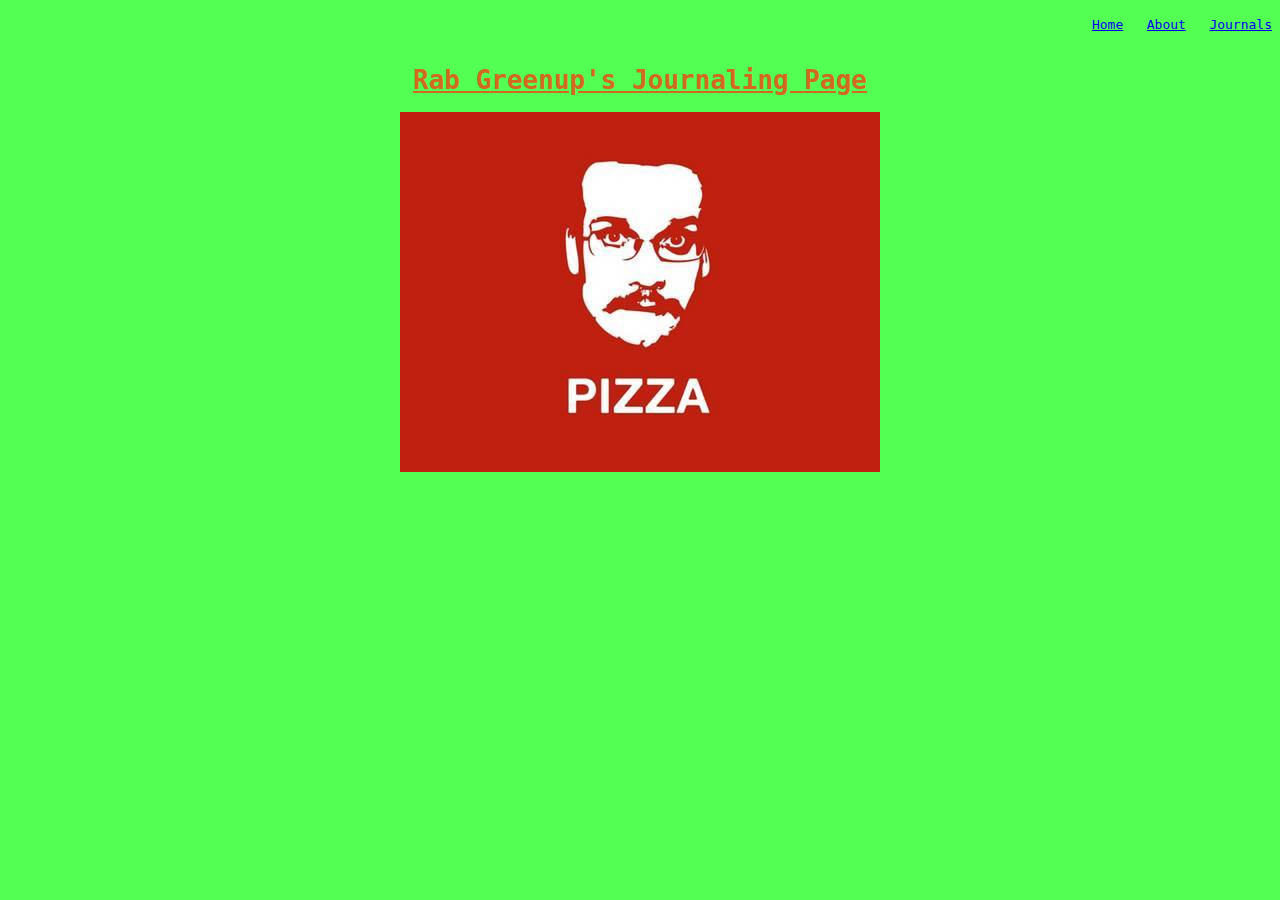
<file: index.html>
<!DOCTYPE html>
<html>
  <head>
    <link href="style.css" rel="stylesheet" type="text/css" />
  </head>
  <body>
    <!--This is the upper ribbon-->
    <a class="homebutton" href="journals.html">Journals</a>
    <a class="homebuttonfiller" href="https://www.youtube.com/watch?v=dQw4w9WgXcQ">.       .</a>
    <a class="homebutton" href="about.html">About</a>
    <a class="homebuttonfiller" href="https://www.youtube.com/watch?v=dQw4w9WgXcQ">.       .</a>
    <a class="homebutton" href="index.html">Home</a>
    <h1 class="hometitlefiller">..............</h1>

    <!--Main Site-->
    <center>
      <h1>Rab Greenup's Journaling Page</h1>
      <img src="johnGreenPizza.jpg"></img>
    </center>
  </body>
</html>
</file>
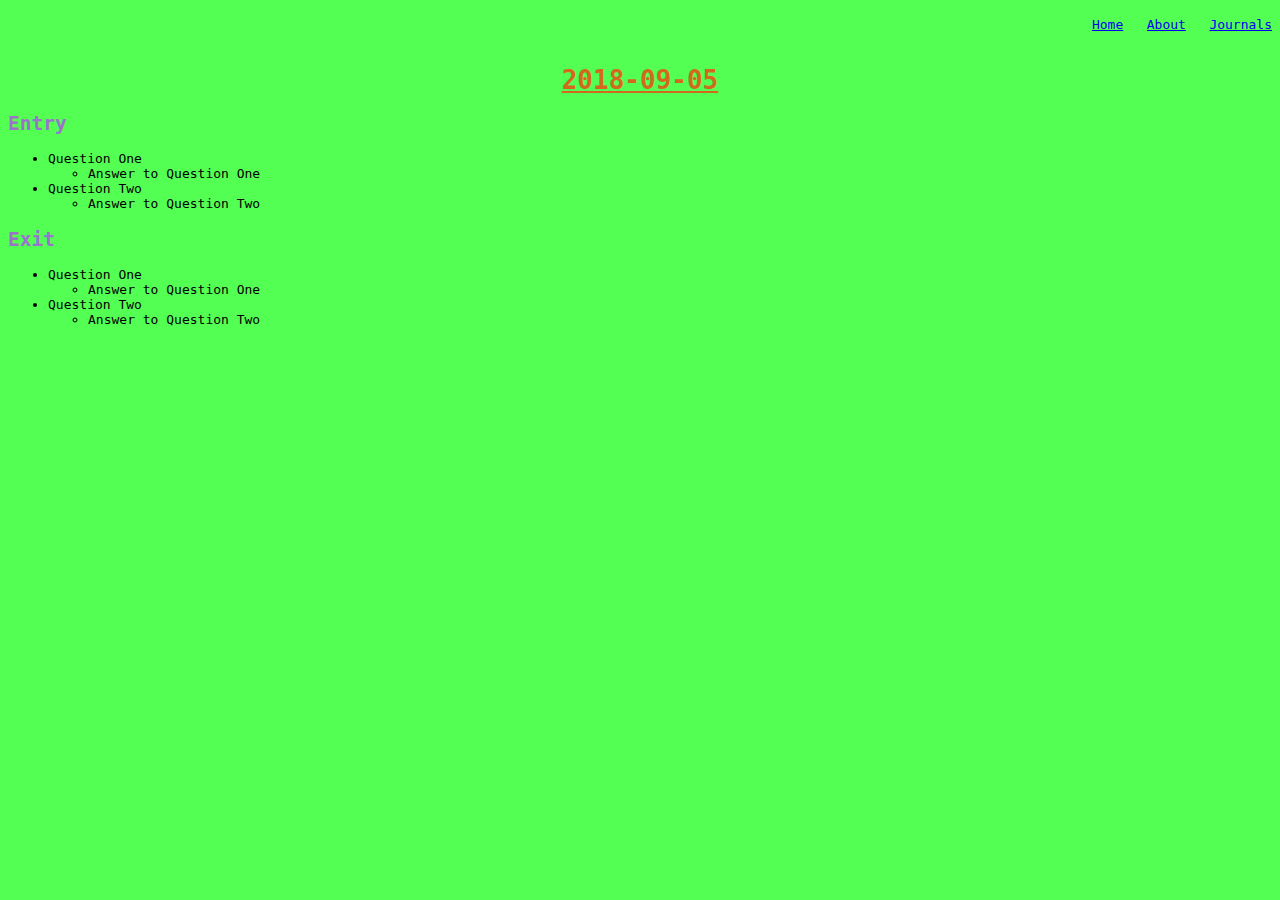
<file: 2018-09-05.html>
<!DOCTYPE html>
<html>
  <head>
    <link href="style.css" rel="stylesheet" type="text/css" />
  </head>
  <body>
    <!--This is the upper ribbon-->
    <a class="homebutton" href="journals.html">Journals</a>
    <a class="homebuttonfiller" href="https://www.youtube.com/watch?v=dQw4w9WgXcQ">.       .</a>
    <a class="homebutton" href="about.html">About</a>
    <a class="homebuttonfiller" href="https://www.youtube.com/watch?v=dQw4w9WgXcQ">.       .</a>
    <a class="homebutton" href="index.html">Home</a>
    <h1 class="hometitlefiller">..............</h1>

    <!--Main Site-->
    <h1><center>2018-09-05</center></h1>
    <h2>Entry</h2>
    <ul>
      <li>Question One</li>
      <ul>
        <li>Answer to Question One</li>
      </ul>
      <li>Question Two</li>
      <ul>
        <li>Answer to Question Two</li>
      </ul>
    </ul>
    <h2>Exit</h2>
    <ul>
      <li>Question One</li>
      <ul>
        <li>Answer to Question One</li>
      </ul>
      <li>Question Two</li>
      <ul>
        <li>Answer to Question Two</li>
      </ul>
    </ul>
  </body>
</html>
</file>
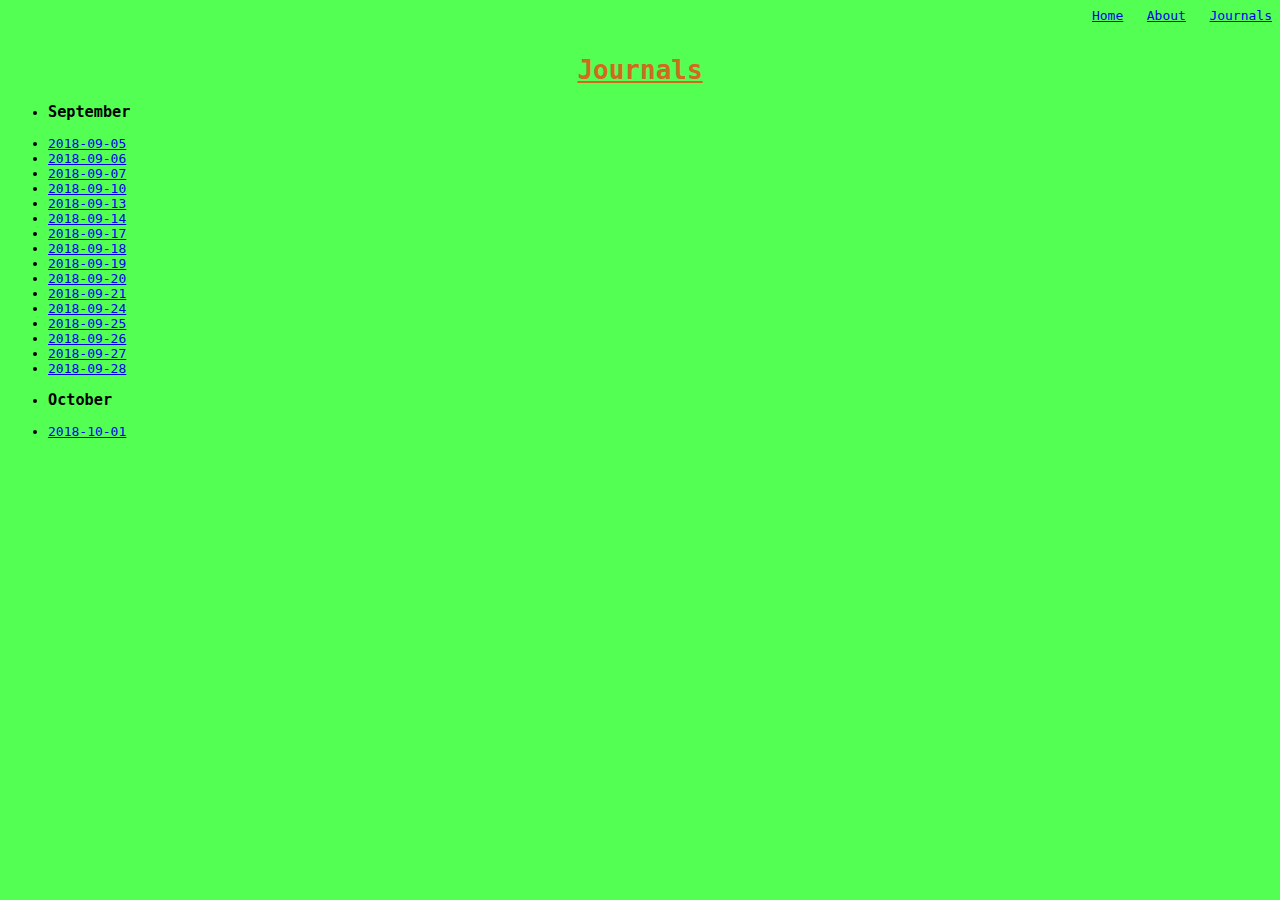
<file: journals.html>
<html>
  <head>
    <link href="style.css" rel="stylesheet" type="text/css" />
  </head>
  <body>
    <!--This is the upper ribbon-->
    <a class="homebutton" href="journals.html">Journals</a>
    <a class="homebuttonfiller" href="https://www.youtube.com/watch?v=dQw4w9WgXcQ">.       .</a>
    <a class="homebutton" href="about.html">About</a>
    <a class="homebuttonfiller" href="https://www.youtube.com/watch?v=dQw4w9WgXcQ">.       .</a>
    <a class="homebutton" href="index.html">Home</a>
    <h1 class="hometitlefiller">..............</h1>

    <!--Main Site-->
    <center><h1>Journals</h1></center>
    <ul>
      <li><h3>September</h3></li>
      <li><a href="2018-09-05.html">2018-09-05</a></li>
      <li><a href="2018-09-06.html">2018-09-06</a></li>
      <li><a href="2018-09-07.html">2018-09-07</a></li>
      <li><a href="2018-09-10.html">2018-09-10</a></li>
      <li><a href="2018-09-13.html">2018-09-13</a></li>
      <li><a href="2018-09-14.html">2018-09-14</a></li>
      <li><a href="2018-09-17.html">2018-09-17</a></li>
      <li><a href="2018-09-18.html">2018-09-18</a></li>
      <li><a href="2018-09-19.html">2018-09-19</a></li>
      <li><a href="2018-09-20.html">2018-09-20</a></li>
      <li><a href="2018-09-21.html">2018-09-21</a></li>
      <li><a href="2018-09-24.html">2018-09-24</a></li>
      <li><a href="2018-09-25.html">2018-09-25</a></li>
      <li><a href="2018-09-26.html">2018-09-26</a></li>
      <li><a href="2018-09-27.html">2018-09-27</a></li>
      <li><a href="2018-09-28.html">2018-09-28</a></li>
      <li><h3>October</h3></li>
      <li><a href="2018-10-01.html">2018-10-01</a></li>
    </ul>
  </body>
</html>
</file>
<file: style.css>
h1 {
  color: #d2691e;
  text-decoration: underline;
  
}

body {
  font-family: monospace;
  background-color: #54ff54;
}

h2{
 color: #9974cc; 
}

small {
  font-style: italic;
}

.homebutton {
  float:right;
}

.homebuttonfiller {
  float: right;
  color: #54ff54;
}

.hometitlefiller {
  color: #54ff54;
}
</file>
